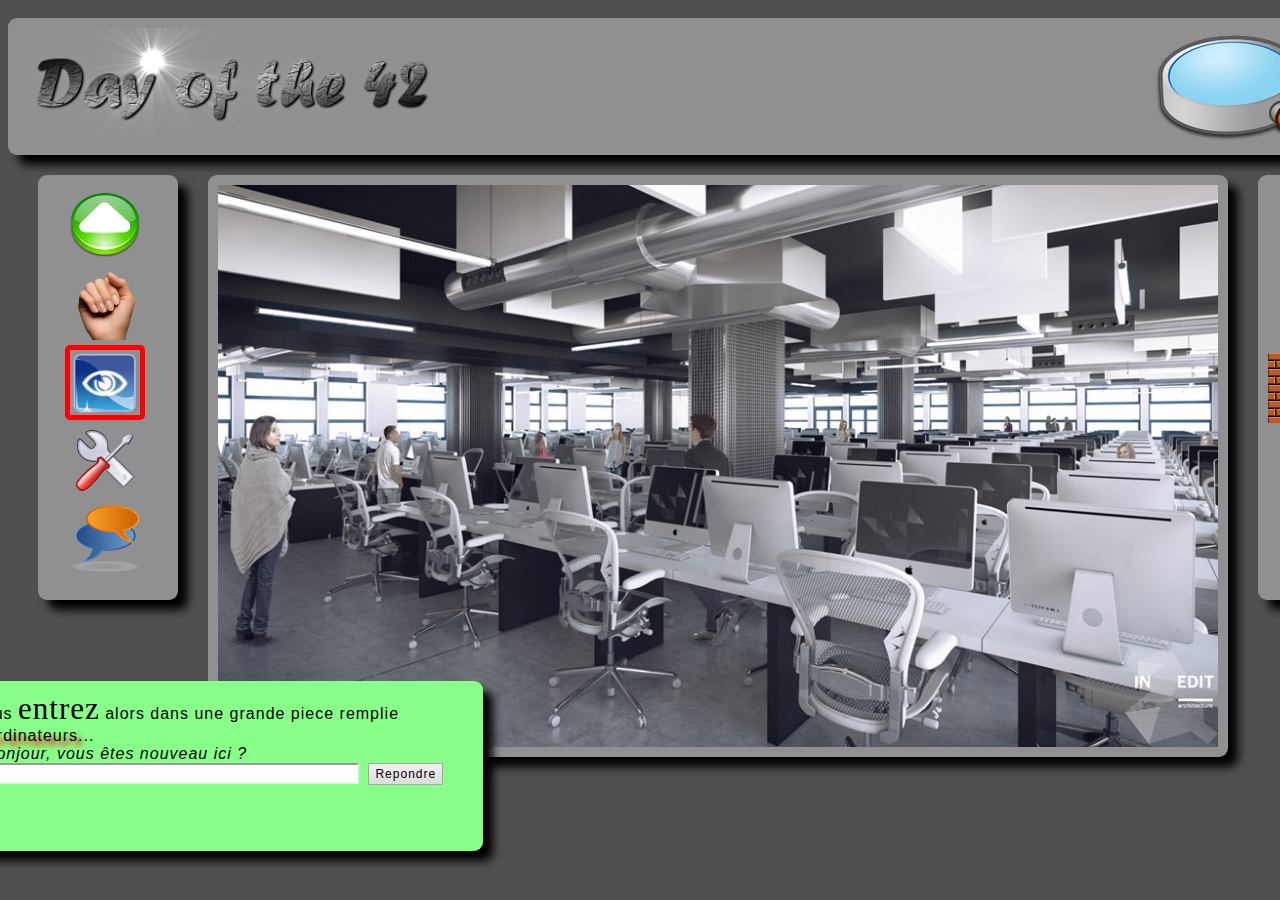
<file: Day00/ex02/doft.html>
<!DOCTYPE html>
<html>
<head>
    <meta charset="UTF-8">
    <title>Day of the 42</title>
    <link rel="stylesheet" href="doft.css">
</head>
<body>
    <div class="page">
        <header>
            <img class="logo" src="resources/day_of_the_42.png" alt="logo" title="Logo">
            <img class="search" src="resources/loupe.png" alt="search" title="Search">
            <a href="http://www.disney.com"><img class="refresh" src="resources/reload.png" alt="Start from the beginning" title="Start from the beginning"></a>
            <a href="http://www.relaischateaux.com"><img class="delete" src="resources/close.gif" alt="Disconnect" title="Disconnect"></a>
        </header>
        <div class="menu">
            <img src="resources/arrow.png" alt="Advance" title="Advance">
            <img src="resources/main.png" alt="Take" title="Take">
            <img class="selected" src="resources/oeil.png" alt="Look" title="Look">
            <img src="resources/outil.png" alt="Use" title="Use">
            <img src="resources/chat-icon.png" alt="Speak" title="Speak">
        </div>
        <div class="content">
            <img src="resources/cluster.jpg" alt="cluster" title="Looking for something?" usemap="#map">
            <map name="map" id="map">
                <area alt="mac" title="Hey bby want some Mac?" href="https://www.apple.com/" shape="poly" coords="793,424,790,317,797,312,973,328,977,338,975,455,969,463,903,445,901,458,913,463,906,480,843,466,845,448,848,449,853,433" />
                <area alt="chair" title="Hey bby want some chair?" href="https://www.ikea.com" shape="poly" coords="407,393,436,382,449,387,449,393,423,403,439,411,456,416,429,427,431,438,438,444,436,453,425,448,413,456,403,457,396,452,398,478,406,469,414,475,412,480,461,488,466,500,456,501,456,490,400,486,427,527,430,541,419,542,419,528,397,500,399,512,391,512,389,492,341,529,345,536,340,540,337,541,331,536,338,522,382,483,345,492,345,501,332,500,339,484,389,474,390,458,380,450,352,441,342,435,344,392,344,376,325,332,329,323,360,328,390,339,403,358,403,391" />
            </map>
            <div class="form">
                Vous <span class="big">entrez</span> alors dans une grande piece remplie<br>d'<span class="shadow">ordinateurs</span>...<br>
                <span class="italic">- Bonjour, vous êtes nouveau ici ?</span>
                <form action="#">
                    <input type="text">
                    <input type="submit" value="Repondre">
                </form>
            </div>
        </div>
        <div class="menu2">
            <img src="resources/book.png" alt="book" title="Book 4 in the trilogy!">
            <img src="resources/towel.png" alt="towel" title="Always bring a towel">
            <div class="wall" title="It's a wall"></div>
        </div>
    </div>
</body>
</html>
</file>
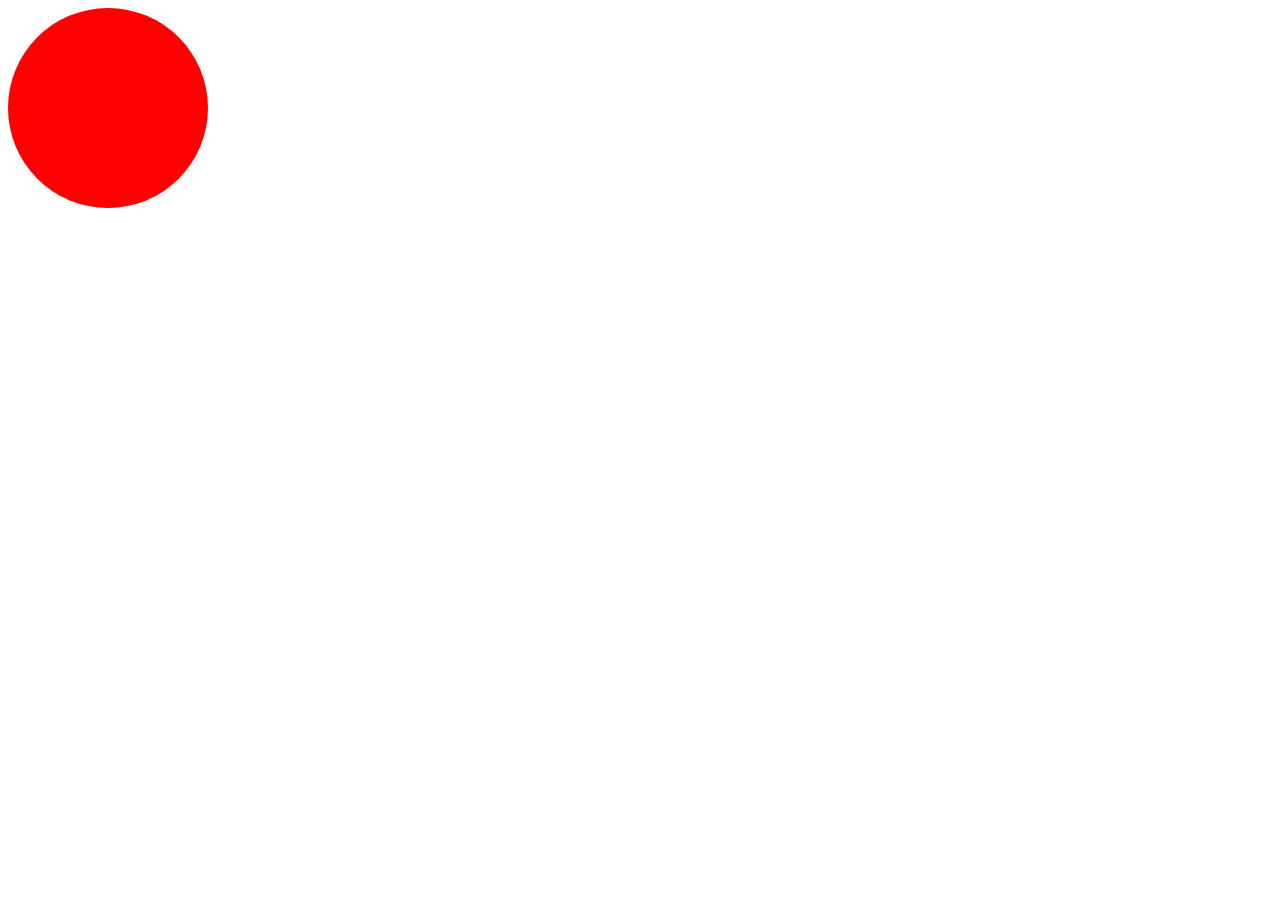
<file: Day09/ex00/balloon.html>
<!DOCTYPE <!DOCTYPE html>
<html>
<head>
	<meta charset="utf-8" />
	<meta http-equiv="X-UA-Compatible">
	<title>Let it grow!</title>
	<meta name="viewport" content="width=device-width, initial-scale=1">
	<style>
		#balloon {
			width: 200px;
			height: 200px;
			background-color: red;
			border-radius: 100%;
		}
	</style>

</head>

<body>
	<div id="balloon" title="Click me senpai ;3" onclick="grow()" onmouseout="shrink()">
	</div>
</body>

<script>

		var ball = document.getElementById('balloon');
		ball.style.background = "red";

		function grow(){
			var size = ball.offsetWidth + 10;
			ball.style.width = size;
			ball.style.height = size;

			if (size > 420)
			{
				ball.style.width = 200;
				ball.style.height = 200;
			}
			if (ball.style.backgroundColor == "red")
				ball.style.backgroundColor = "green";
			else if (ball.style.backgroundColor == "green")
				ball.style.backgroundColor = "blue";
			else if (ball.style.backgroundColor == "blue")
				ball.style.backgroundColor = "red";
		}

		function shrink(){
			var size = ball.offsetWidth - 5;
			ball.style.width = size;
			ball.style.height = size;

			if (size < 200)
			{
				ball.style.width = 200;
				ball.style.height = 200;
			}
			if (ball.style.backgroundColor == "green")
				ball.style.backgroundColor = "red";
			else if (ball.style.backgroundColor == "blue")
				ball.style.backgroundColor = "green";
			else if (ball.style.backgroundColor == "red")
				ball.style.backgroundColor = "blue";
		}
	</script>
</html>
</file>
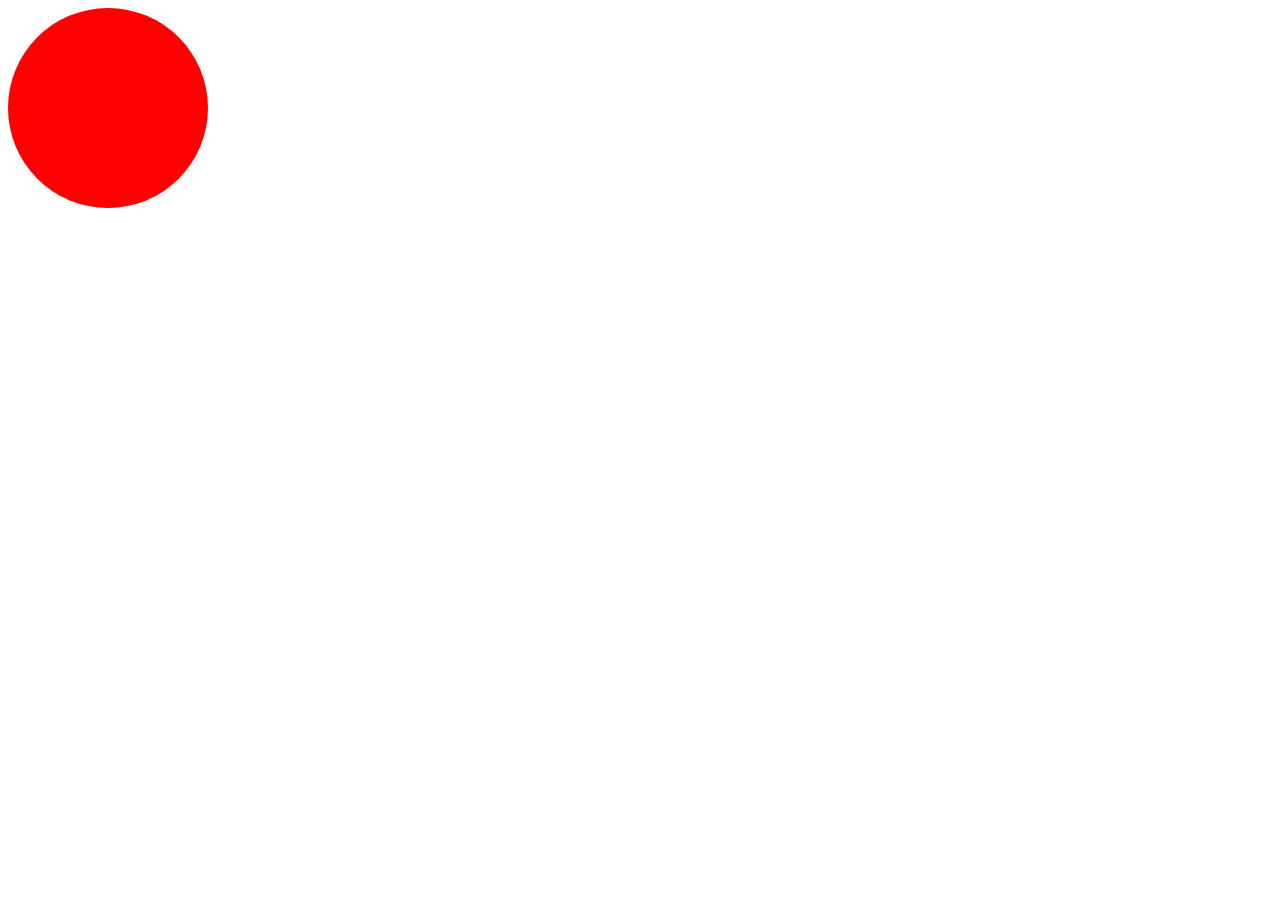
<file: Day09/ex00bis/balloon.html>
<!DOCTYPE <!DOCTYPE html>
<html>
<head>
	<meta charset="utf-8" />
	<meta http-equiv="X-UA-Compatible">
	<title>Let it grow! Again!</title>
	<meta name="viewport" content="width=device-width, initial-scale=1">
	<style>
		#balloon {
			width: 200px;
			height: 200px;
			background-color: red;
			border-radius: 100%;
		}
	</style>

</head>

<body>
	<div id="balloon" title="Click me senpai ;3">
	</div>
	<script src="https://code.jquery.com/jquery-2.2.3.min.js"></script>
	<script>
			var ball = $("#balloon");
			ball.css("background-color", "red");
			
			ball.click(function(){
				var os = ball.width() + 10;
				ball.css("width", os + "px");
				ball.css("height", os + "px");
				if (os > 420)
				{
					ball.css("width", "200");
					ball.css("height", "200");
				}
				console.log(ball.css("background-color"));
				if (ball.css("background-color") == 'rgb(255, 0, 0)')
					ball.css("background-color", 'rgb(0, 128, 0)');
				else if (ball.css("background-color") == 'rgb(0, 128, 0)')
					ball.css("background-color", "blue");
				else if (ball.css("background-color") == 'rgb(0, 0, 255)')
					ball.css("background-color", "red");
			});

			ball.mouseout(function(){
				var os = ball.width() - 5;
				ball.css("width", os + "px");
				ball.css("height", os + "px")
				if (os < 200)
				{
					ball.css("width", "200");
					ball.css("height", "200");
				}
				if (ball.css("backgroundColor") == 'rgb(0, 0, 255)')
					ball.css("background-color", "green");
				else if (ball.css("backgroundColor") == 'rgb(0, 128, 0)')
					ball.css("background-color", "red");
				else if (ball.css("backgroundColor") == 'rgb(255, 0, 0)')
					ball.css("background-color", "blue");
			});
		</script>
	</body>
</html>
</file>
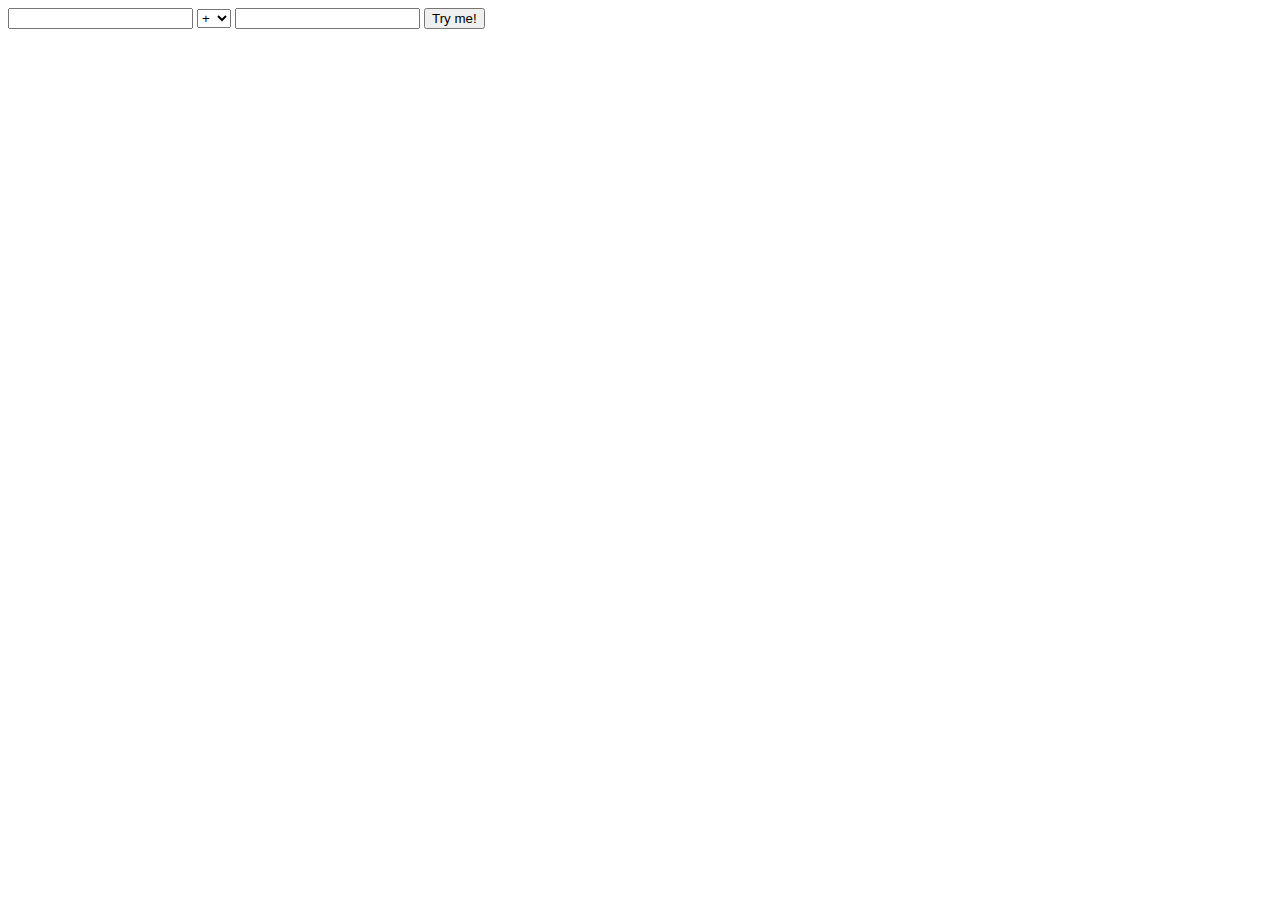
<file: Day09/ex01/calc.html>
<!DOCTYPE <!DOCTYPE html>
<html>
<head>
	<meta charset="utf-8" />
	<meta http-equiv="X-UA-Compatible">
	<title>Math Wizard</title>
	<meta name="viewport" content="width=device-width, initial-scale=1">
</head>
<body>
	<div class="page">
		<div class="calc">
			<form action="" id="calc">
				<input type="text" id="left">
				<select id="op">
					<option value="plus" selected>+</option>
					<option value="minus">-</option>
					<option value="multiply">*</option>
					<option value="divide">/</option>
					<option value="modulus">%</option>
				</select>
				<input type="text" id="right">
				<input type="submit" id="submit" value="Try me!">
			</form>
		</div>
	</div>
<script>
  		var calc;
        var input1;
        var right;
        var option;
        window.onload = function () {
            calc = document.querySelector("#calc");
            input1 = document.querySelector("#left");
            input2 = document.querySelector("#right");
            option = document.querySelector("#op");
            calc.addEventListener("submit", submit);
        }
        function numIsValid(left, right) {
            return (left == parseInt(left, 10) && left >= 0 
			&& 
			right == parseInt(right, 10) && right >= 0);
        }
        function submit(event) {
            var l = Number(input1.value);
            var r = Number(input2.value);
            if (!numIsValid(input1.value, input2.value)) {
                alert("Error :(");
                return false;
            }
            switch (option.value) {
                case ('plus'):
                    result(l + r);
                    break;
                case ('minus'):
                    result(l - r);
                    break;
                case ('multiply'):
                    result(l * r);
                    break;
                case ('divide'):
                    if (r === 0) {
                        result("It’s over 9000!");
                    } 
					else {
                        result(l / r);
                    }
                    break;
                case ('modulus'):
                    if (r === 0) {
                        result("It’s over 9000!");
                    } 
					else {
                        result(l / r);
                    }
                    break;
                default:
                    result("No operation found");
                    break;
            }
        }

	function result(res) {
            console.log(res);
            alert(res);
    }	
	function popup(){
			alert("Please, use me...");
	}
	var timer = setInterval("popup()" , (30000));
</script>
</html>
</file>
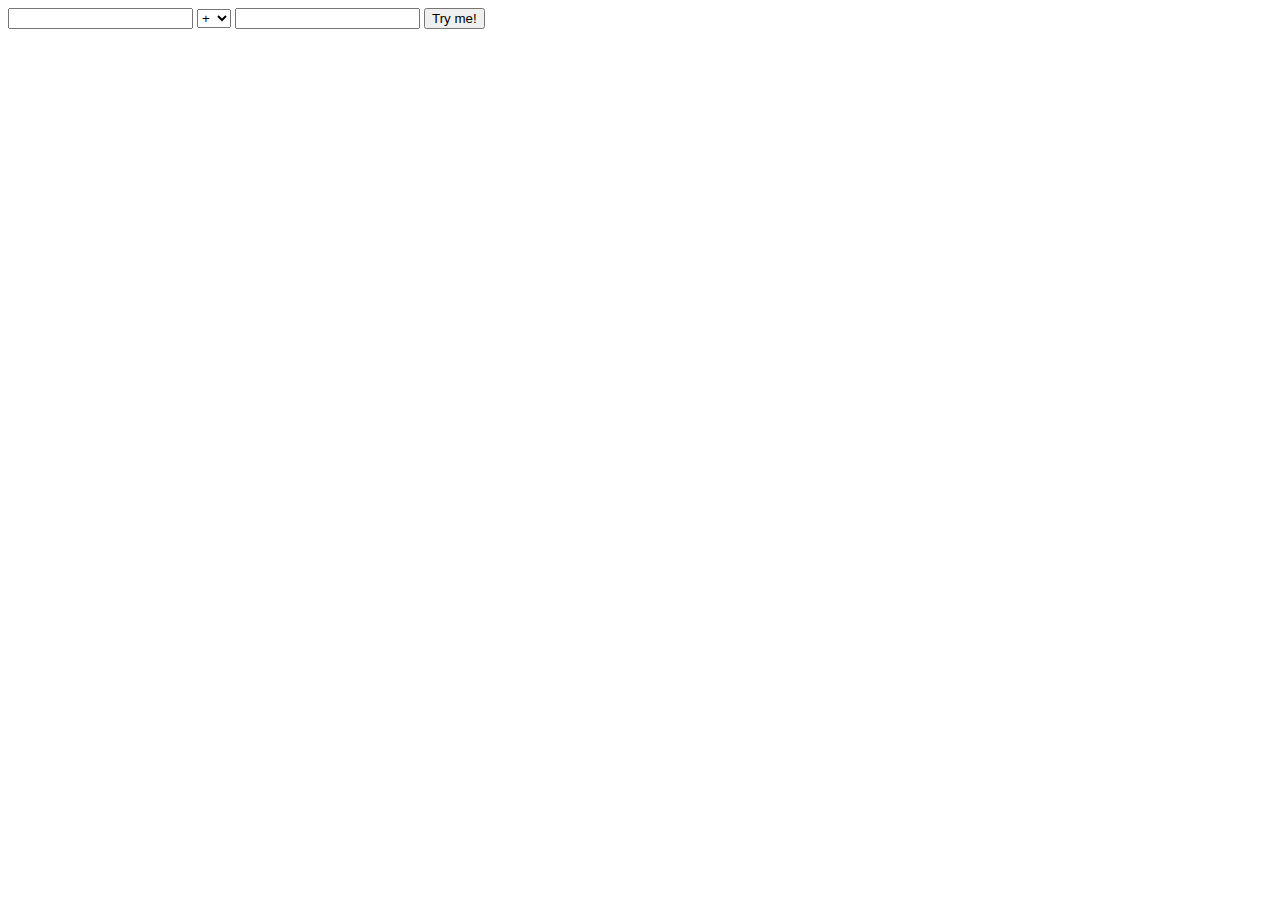
<file: Day09/ex01bis/calc.html>
<!DOCTYPE <!DOCTYPE html>
<html>
<head>
	<meta charset="utf-8" />
	<meta http-equiv="X-UA-Compatible">
	<title>Math Wizard</title>
	<meta name="viewport" content="width=device-width, initial-scale=1">
</head>
<body>
	<div class="page">
		<div class="calc">
			<form action="" id="calc">
				<input type="text" id="left">
				<select id="op">
					<option value="plus" selected>+</option>
					<option value="minus">-</option>
					<option value="multiply">*</option>
					<option value="divide">/</option>
					<option value="modulus">%</option>
				</select>
				<input type="text" id="right">
				<input type="submit" id="submit" value="Try me!">
			</form>
		</div>
    </div>
<script src="https://code.jquery.com/jquery-2.2.3.min.js"></script>
<script>
  		var calc;
        var input1;
        var right;
        var option;
        $(document).ready(function(){
            calc = $('#calc');
            input1 = $('#left');
            input2 = $('#right');
            option = $('#op');
            calc.submit(submit);
        });
        function numIsValid(left, right) {
            return (left == parseInt(left, 10) && left >= 0 
			&& 
			right == parseInt(right, 10) && right >= 0);
        }
        function submit(event) {
            var l = Number(input1.val());
            var r = Number(input2.val());
            if (!numIsValid(input1.val(), input2.val())) {
                alert("Error :(");
                return false;
            }
            switch (option.val()) {
                case ('plus'):
                    result(l + r);
                    break;
                case ('minus'):
                    result(l - r);
                    break;
                case ('multiply'):
                    result(l * r);
                    break;
                case ('divide'):
                    if (r === 0) {
                        result("It’s over 9000!");
                    } 
					else {
                        result(l / r);
                    }
                    break;
                case ('modulus'):
                    if (r === 0) {
                        result("It’s over 9000!");
                    } 
					else {
                        result(l / r);
                    }
                    break;
                default:
                    result("No operation found");
                    break;
            }
        }

	function result(res) {
            console.log(res);
            alert(res);
    }	
	function popup(){
			alert("Please, use me...");
	}
	var timer = setInterval("popup()" , (30000));
</script>
</html>
</file>
<file: Day00/ex02/doft.css>
body {
    background-color: #505050;
    margin: 18px 0 0 8px;
}

.page {
    margin: 0 auto;
    width: 1420px;
}

header {
    height: 137px;
    width: 1420px;
    position: relative;
}

header, .menu, .menu2, .content, .form {
    border-radius: 9px;
    box-shadow: 10px 10px 10px #000000;
    background-color: #909090;
}

header img.logo {
    height: 110px;
    margin: 10px 0 0 10px;
}

header img.search {
    position: absolute;
    top: 10px;
    right: 30px;
}

header img.delete, header img.refresh {
    position: absolute;
    right: 10px;
    height: 20px;
    width: 20px;
}

header .delete {
    bottom: 10px;
}

header .refresh {
    top: 10px;
}

.menu{
    width: 108px;
    height: 410px;
    float: left;
    margin: 20px 0 0 30px;
    padding: 15px 0 0 32px;
}

.menu img {
    width: 70px;
    margin-bottom: 6px;
}

.menu2 img {
    width: 70px;
    margin-bottom: 6px;
}

.menu img.selected {
    border: 5px solid red;
    margin: -5px 0 1px -5px;
    border-radius: 5px;
}

.menu2{
    width: 105px;
    height: 410px;
    float: left;
    margin: 20px 0 0 30px;
    padding: 15px 0 0 35px;
}

.menu2 .wall {
    content: '';
    background-image: url('resources/brick.jpg');
    width: 120px;
    height: 70px;
    margin:-5px 0 0 -25px;
}

.menu2 img {
    width: 70px;
    margin-bottom: 6px;
}

.content {
    margin: 20px 0 0 30px;
    width: 1020px;
    height: 582px;
    float: left;
    position: relative;
}

.content img {
    margin: 10px;
    width: 1000px;
    height: 562px;
}

.form {
    background-color: #88ff89;
    width: 500px;
    height: 150px;
    position: absolute;
    bottom: -94px;
    left: -245px;
    padding: 10px;
    font-family: arial;
    font-size: 16px;
    font-stretch: expanded !important;
    letter-spacing: 1px;
    font-weight: 300;
}

.form span.big {
    font-family: Times;
    font-size: 31px;
}

.form span.shadow {
    text-shadow: 5px 5px 5px #ff0000;
}

.form span.italic {
    font-style: italic;
}

.form form {
    height: 22px;
}

.form form input[type="text"] {
    margin-left: 2px;
    width: 376px;
    border: 2px solid #9d969d;
    border-bottom-color: #eeeeee;
    border-right-color: #eeeeee;
    height: 15px;
}

.form form input[type="submit"] {
    border: 1px solid #a8a4a5;
    border-radius: 1px;
    background-color: #f4eff3;
    background: #0079FF;
    margin-left: 4px;
    height: 22px;
    font-size:12px;
    letter-spacing: 1px;
    background: -webkit-gradient(linear, 0% 0%, 0% 100%, from(#f4eff3), to(#dcdcdc));
}
</file>
